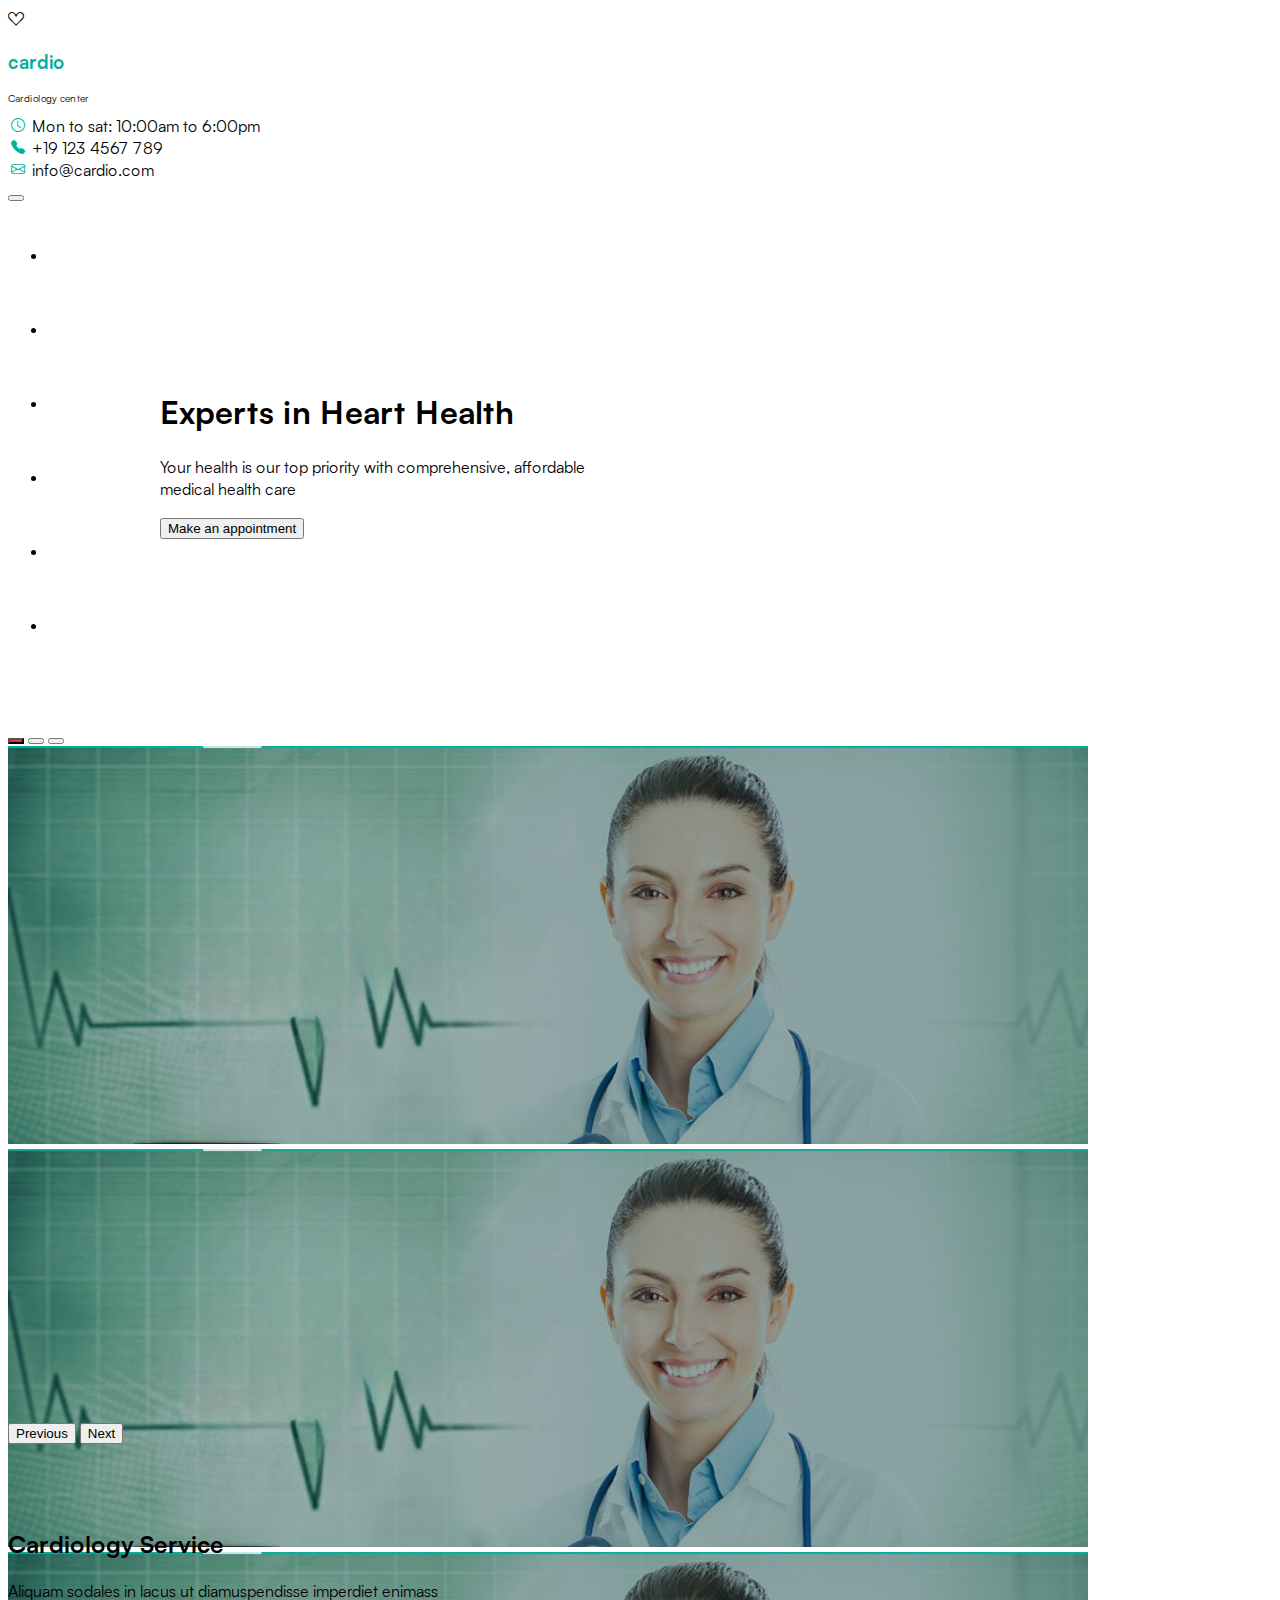
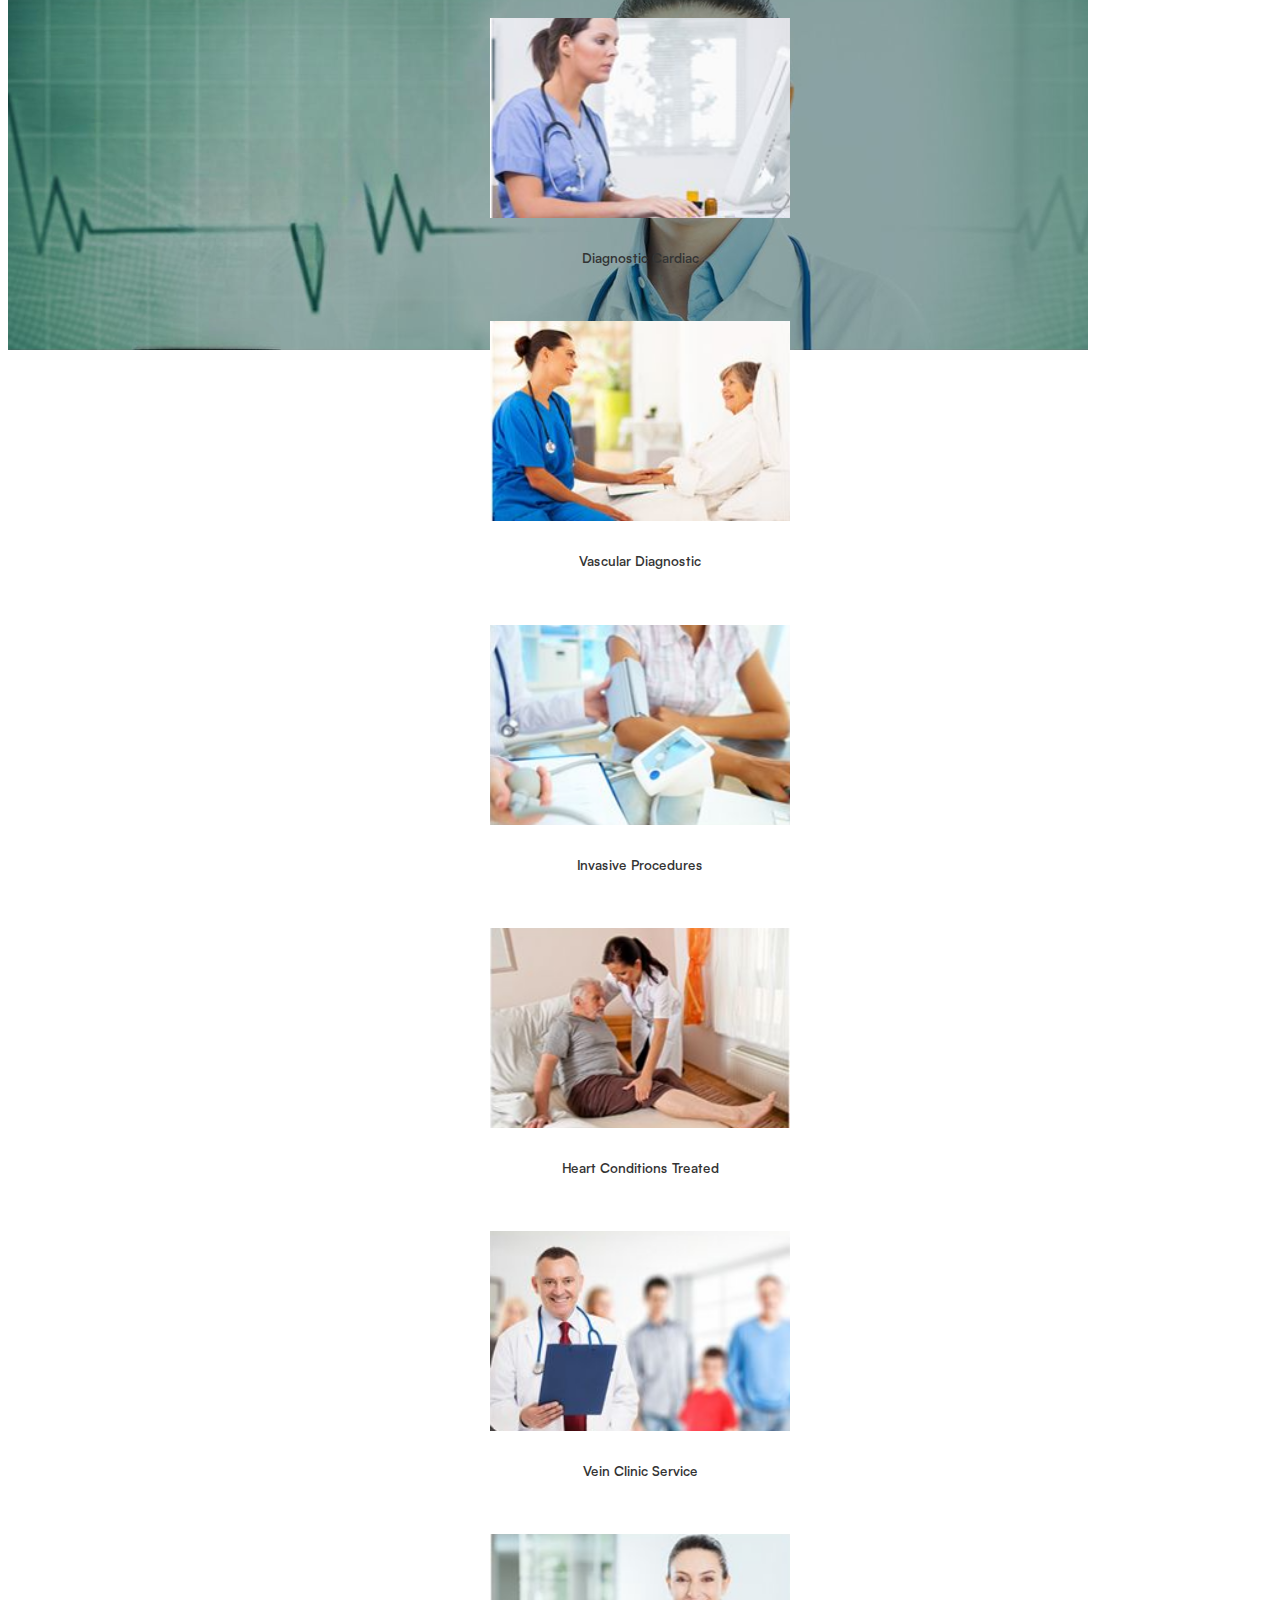
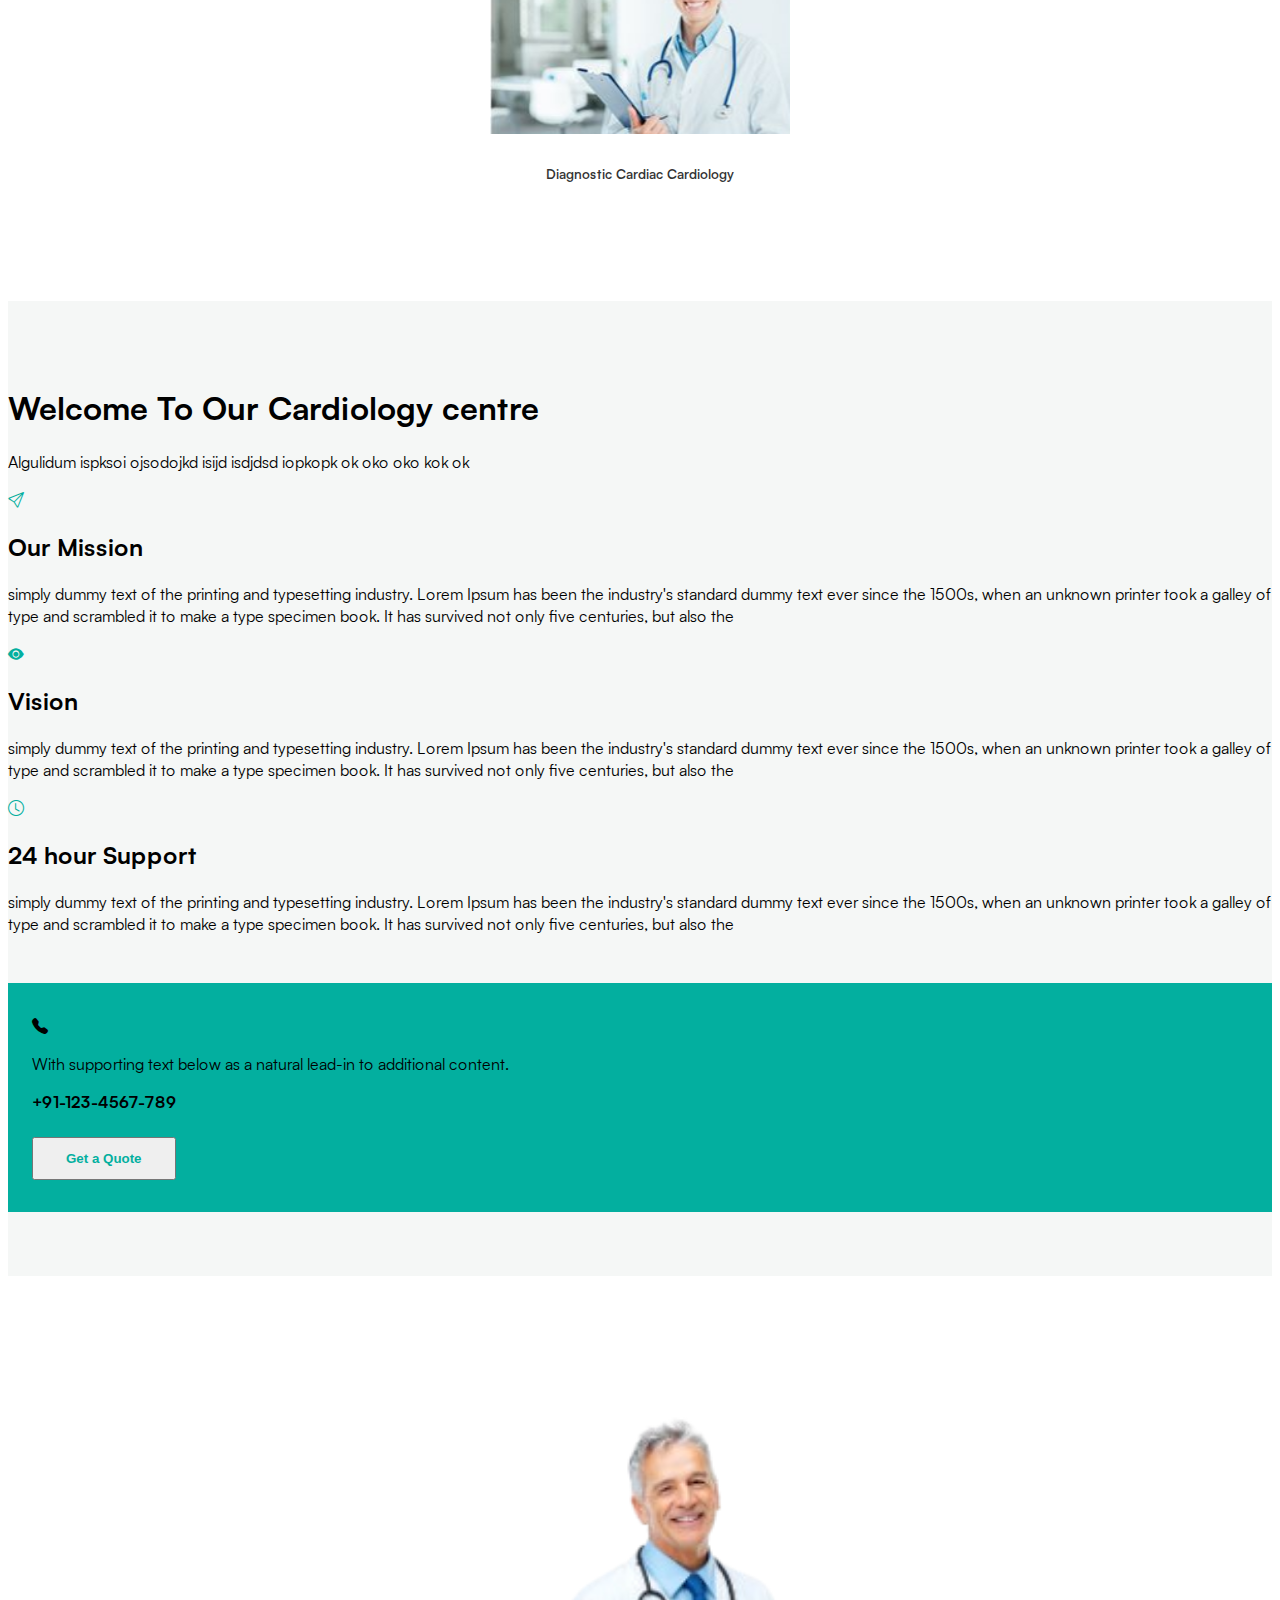
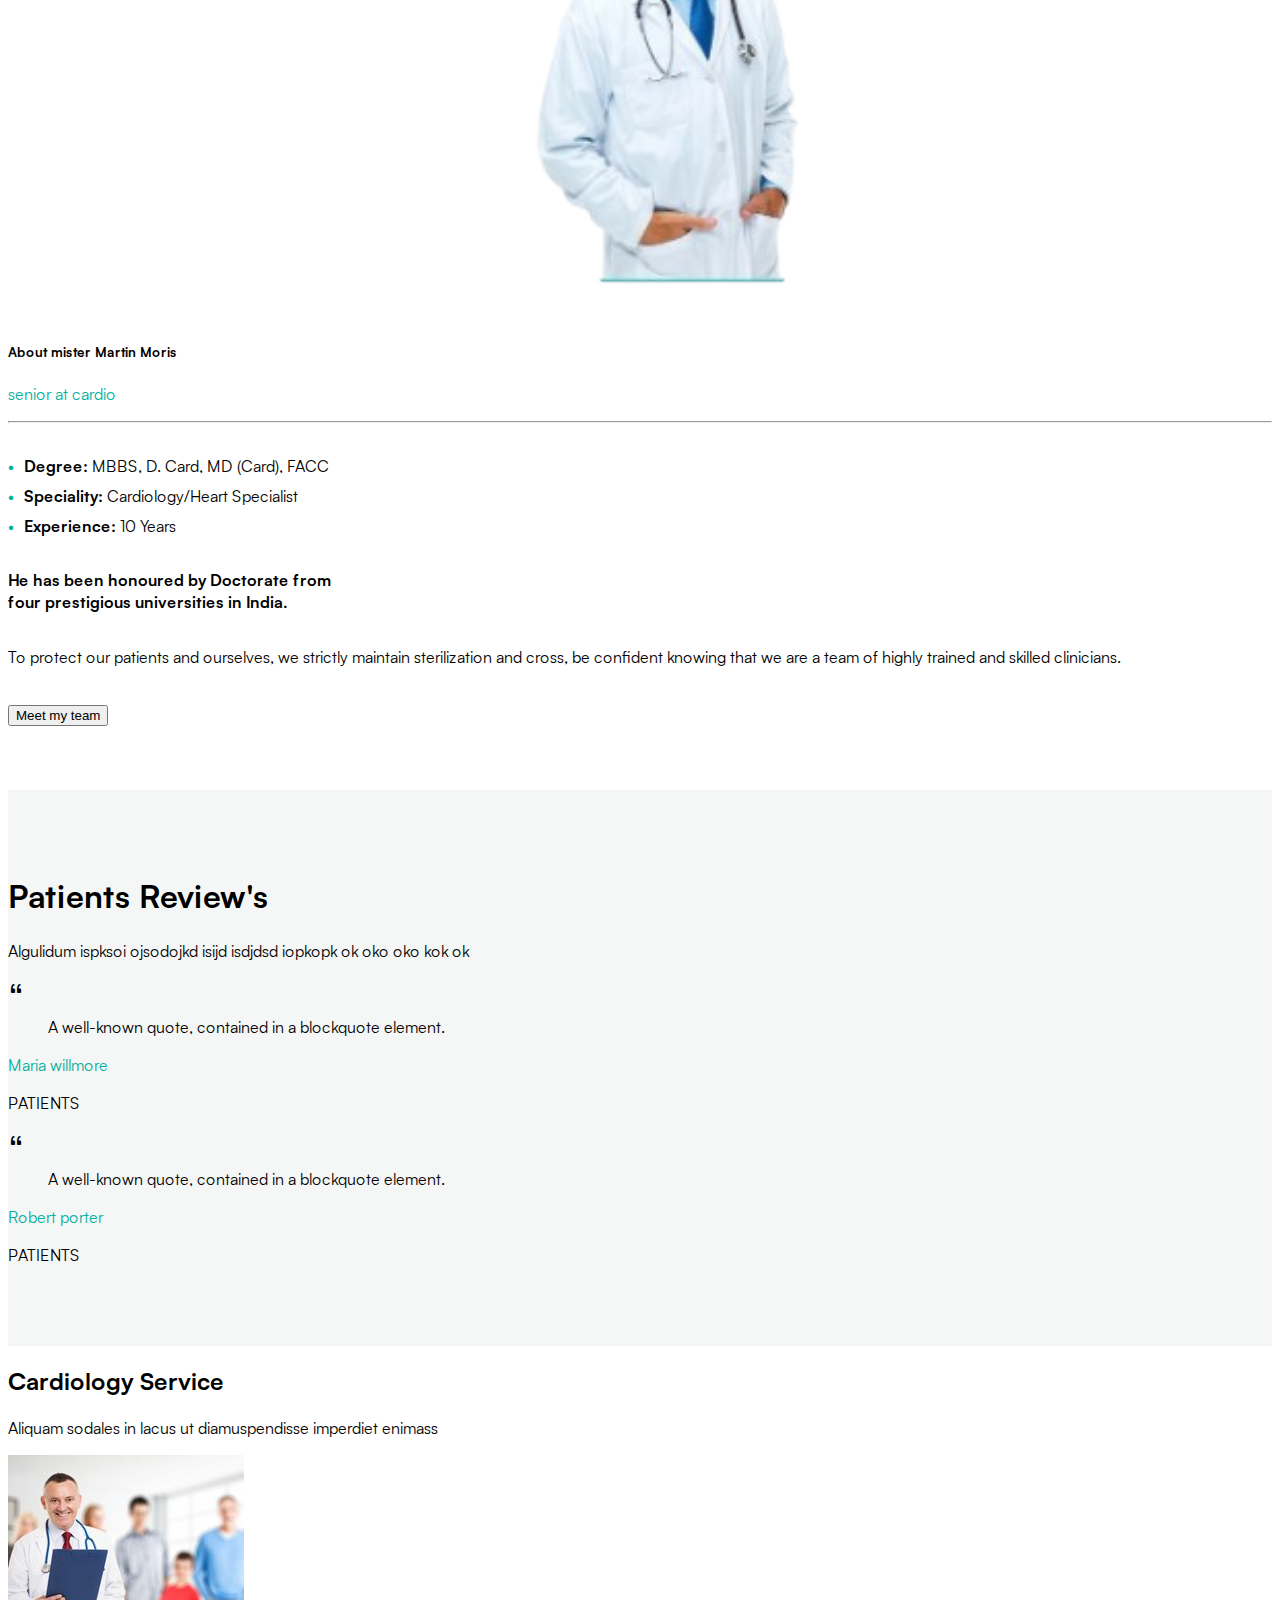
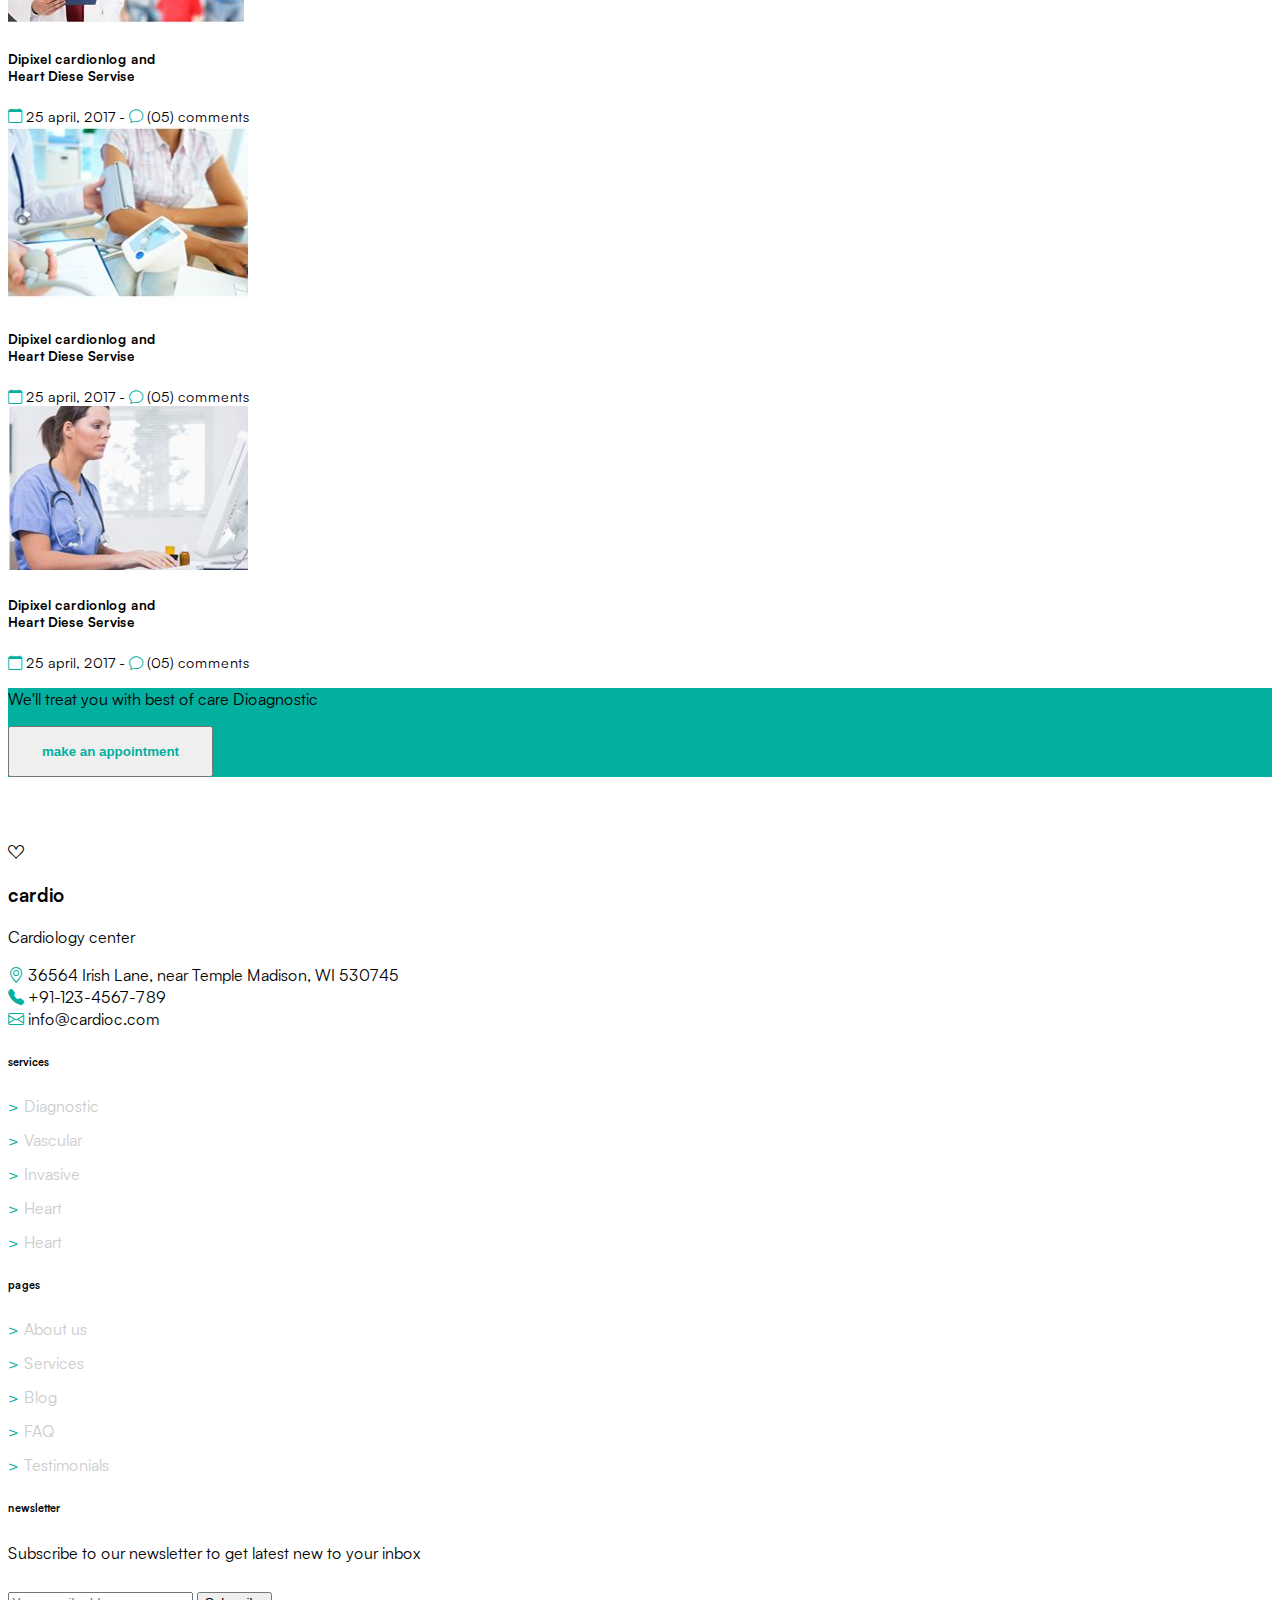
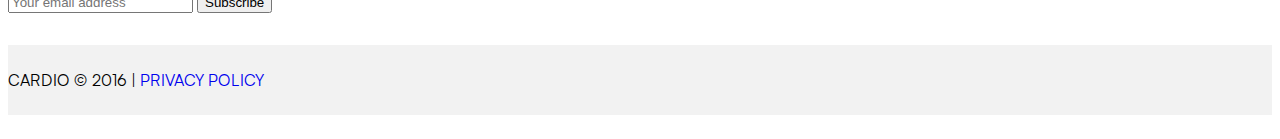
<file: index.html>
<!DOCTYPE html>
<html lang="en">

<head>
    <meta charset="UTF-8">
    <meta name="viewport" content="width=device-width, initial-scale=1.0">
    <title>Cardio - Cardiology Center</title>
    <link href="https://cdn.jsdelivr.net/npm/bootstrap@5.3.2/dist/css/bootstrap.min.css" rel="stylesheet"
        integrity="sha384-T3c6CoIi6uLrA9TneNEoa7RxnatzjcDSCmG1MXxSR1GAsXEV/Dwwykc2MPK8M2HN" crossorigin="anonymous" />
    <link rel="stylesheet" href="https://cdn.jsdelivr.net/npm/bootstrap-icons@1.10.5/font/bootstrap-icons.css" />
    <link rel="stylesheet" href="style/style.css" />
</head>

<body>
    <header class="bg-body-tertiary">
        <div class="container">
            <div class="d-flex flex-column flex-lg-row justify-content-between align-items-center py-3">
                <div class="d-flex align-items-center mb-3 mb-lg-0">
                    <i class="bi bi-suit-heart text-danger me-4 logo-icon"></i>
                    <div class="d-flex flex-column">
                        <h3 class="text-uppercase m-0 p-0 fw-bold brand-name">cardio</h3>
                        <p class="text-uppercase m-0 p-0 brand-subtitle">Cardiology center</p>
                    </div>
                </div>
                
                <div class="d-flex flex-column flex-md-row gap-3 gap-md-4">
                    <div class="d-flex align-items-center">
                        <i class="btn btn-outline-success rounded-circle bi bi-clock contact-icon"></i>
                        <span class="ms-2">Mon to sat: 10:00am to 6:00pm</span>
                    </div>
                    <div class="d-flex align-items-center">
                        <i class="btn btn-outline-success rounded-circle bi bi-telephone-fill contact-icon"></i>
                        <span class="ms-2">+19 123 4567 789</span>
                    </div>
                    <div class="d-flex align-items-center">
                        <i class="btn btn-outline-success rounded-circle bi bi-envelope contact-icon"></i>
                        <span class="ms-2">info@cardio.com</span>
                    </div>
                </div>
            </div>
        </div>
    </header>

    <nav class="navbar navbar-expand-lg navbar-light bg-white shadow-sm">
        <div class="container">
            <button class="navbar-toggler" type="button" data-bs-toggle="collapse"
                data-bs-target="#navbarSupportedContent" aria-controls="navbarSupportedContent" aria-expanded="false"
                aria-label="Toggle navigation">
                <span class="navbar-toggler-icon"></span>
            </button>
            <div class="collapse navbar-collapse" id="navbarSupportedContent">
                <ul class="navbar-nav mx-auto mb-2 mb-lg-0">
                    <li class="nav-item">
                        <a class="nav-link text-uppercase px-4 active modern-nav-link" aria-current="page" href="#">Home</a>
                    </li>
                    <li class="nav-item">
                        <a class="nav-link text-uppercase px-4 modern-nav-link" href="#">Service</a>
                    </li>
                    <li class="nav-item">
                        <a class="nav-link text-uppercase px-4 modern-nav-link" href="#">Blog</a>
                    </li>
                    <li class="nav-item">
                        <a class="nav-link text-uppercase px-4 modern-nav-link" href="#">Features</a>
                    </li>
                    <li class="nav-item">
                        <a class="nav-link text-uppercase px-4 modern-nav-link" href="#">Contact us</a>
                    </li>
                    <li class="nav-item">
                        <a class="nav-link text-uppercase px-4 modern-nav-link" href="#">Style guide</a>
                    </li>
                </ul>
                <div class="d-flex">
                    <button class="btn btn-outline-primary search-btn" type="button">
                        <i class="bi bi-search"></i>
                    </button>
                </div>
            </div>
        </div>
    </nav>

    <section id="carouselExampleIndicators" class="carousel slide position-relative">
        <div class="hero-content">
            <h1>Experts in Heart Health</h1>
            <p>Your health is our top priority with comprehensive, affordable <br> medical health care</p>
            <button type="button" class="btn rounded-0 text-uppercase btn-danger py-2 px-4">Make an appointment</button>
        </div>

        <div class="carousel-indicators custom-indicators">
            <button type="button" data-bs-target="#carouselExampleIndicators" data-bs-slide-to="0" class="active"
                aria-current="true" aria-label="Slide 1"></button>
            <button type="button" data-bs-target="#carouselExampleIndicators" data-bs-slide-to="1"
                aria-label="Slide 2"></button>
            <button type="button" data-bs-target="#carouselExampleIndicators" data-bs-slide-to="2"
                aria-label="Slide 3"></button>
        </div>
        <div class="carousel-inner carousel-height">
            <div class="carousel-item active">
                <img src="public/images/doctor.png" class="object-fit-cover d-block w-100" alt="Doctor">
            </div>
            <div class="carousel-item">
                <img src="public/images/doctor.png" class="object-fit-cover d-block w-100" alt="Doctor">
            </div>
            <div class="carousel-item">
                <img src="public/images/doctor.png" class="object-fit-cover d-block w-100" alt="Doctor">
            </div>
        </div>
        <button class="carousel-control-prev" type="button" data-bs-target="#carouselExampleIndicators"
            data-bs-slide="prev">
            <span class="carousel-control-prev-icon" aria-hidden="true"></span>
            <span class="visually-hidden">Previous</span>
        </button>
        <button class="carousel-control-next" type="button" data-bs-target="#carouselExampleIndicators"
            data-bs-slide="next">
            <span class="carousel-control-next-icon" aria-hidden="true"></span>
            <span class="visually-hidden">Next</span>
        </button>
    </section>

    <section class="container mt-5 services-section">
        <div class="text-center mb-5">
            <h2>Cardiology Service</h2>
            <p>Aliquam sodales in lacus ut diamuspendisse imperdiet enimass</p>
        </div>

        <div class="row g-4">
            <div class="col-md-4 text-center service-item">
                <img src="public/images/section1.png" alt="Diagnostic Cardiac" class="img-fluid">
                <h5 class="mt-2">Diagnostic Cardiac</h5>
            </div>
            <div class="col-md-4 text-center service-item">
                <img src="public/images/section2.png" alt="Vascular Diagnostic" class="img-fluid">
                <h5 class="mt-2">Vascular Diagnostic</h5>
            </div>
            <div class="col-md-4 text-center service-item">
                <img src="public/images/section3.png" alt="Invasive Procedures" class="img-fluid">
                <h5 class="mt-2">Invasive Procedures</h5>
            </div>
            <div class="col-md-4 text-center service-item">
                <img src="public/images/section4.png" alt="Heart Conditions Treated" class="img-fluid">
                <h5 class="mt-2">Heart Conditions Treated</h5>
            </div>
            <div class="col-md-4 text-center service-item">
                <img src="public/images/section5.png" alt="Vein Clinic Service" class="img-fluid">
                <h5 class="mt-2">Vein Clinic Service</h5>
            </div>
            <div class="col-md-4 text-center service-item">
                <img src="public/images/section6.png" alt="Diagnostic Cardiac Cardiology" class="img-fluid">
                <h5 class="mt-2">Diagnostic Cardiac Cardiology</h5>
            </div>
        </div>
    </section>

    <section class="welcome-section container-fluid pt-5 mt-5">
        <div class="text-center mb-5">
            <h1>Welcome To Our Cardiology centre</h1>
            <p>Algulidum ispksoi ojsodojkd isijd isdjdsd iopkopk ok oko oko kok ok</p>
        </div>

        <div class="container p-5">
            <div class="row text-dark g-4">
                <div class="col-lg-4">
                    <div class="d-flex align-items-center mb-3">
                        <i class="bi bi-send me-2 fs-1 mission-icon"></i>
                        <h2>Our Mission</h2>
                    </div>
                    <p>simply dummy text of the printing and typesetting industry. Lorem Ipsum has been the
                        industry's standard dummy text ever since the 1500s, when an unknown printer took a galley
                        of type and scrambled it to make a type specimen book. It has survived not only five
                        centuries, but also the </p>
                </div>
                <div class="col-lg-4">
                    <div class="d-flex align-items-center mb-3">
                        <i class="bi bi-eye-fill me-2 fs-1 vision-icon"></i>
                        <h2>Vision</h2>
                    </div>
                    <p>simply dummy text of the printing and typesetting industry. Lorem Ipsum has been the
                        industry's standard dummy text ever since the 1500s, when an unknown printer took a galley
                        of type and scrambled it to make a type specimen book. It has survived not only five
                        centuries, but also the </p>
                </div>
                <div class="col-lg-4">
                    <div class="d-flex align-items-center mb-3">
                        <i class="bi bi-clock me-2 fs-1 support-icon"></i>
                        <h2>24 hour Support</h2>
                    </div>
                    <p>simply dummy text of the printing and typesetting industry. Lorem Ipsum has been the
                        industry's standard dummy text ever since the 1500s, when an unknown printer took a galley
                        of type and scrambled it to make a type specimen book. It has survived not only five
                        centuries, but also the </p>
                </div>
            </div>

            <div class="card w-100 text-white mt-4 cta-card">
                <div class="card-body d-flex flex-column flex-md-row align-items-center cta-card-body">
                    <i class="bi bi-telephone-fill fs-2 text-white btn btn-outline-light rounded-circle me-3 mb-3 mb-md-0"></i>
                    <div class="flex-grow-1 text-center text-md-start cta-text-section">
                        <p class="card-text mb-1">With supporting text below as a natural lead-in to additional content.</p>
                        <strong>+91-123-4567-789</strong>
                    </div>
                    <button class="btn btn-light quote-btn">Get a Quote</button>
                </div>
            </div>
        </div>
    </section>

    <section class="container p-5 mt-5 doctor-section">
        <div class="row align-items-center doctor-row">
            <div class="col-lg-6 doctor-image-col">
                <img src="public/images/doctor2.png" class="img-fluid doctor-image" alt="Dr. Martin Moris">
            </div>
            <div class="col-lg-6">
                <div class="doctor-info">
                    <h5>About mister Martin Moris</h5>
                    <p class="text-uppercase doctor-title">senior at cardio</p>
                    <hr>
                    <ul class="doctor-credentials">
                        <li><strong>Degree:</strong> MBBS, D. Card, MD (Card), FACC</li>
                        <li><strong>Speciality:</strong> Cardiology/Heart Specialist</li>
                        <li><strong>Experience:</strong> 10 Years</li>
                    </ul>
                    <h4>He has been honoured by Doctorate from<br> four prestigious universities in India.</h4>
                    <p class="doctor-description">To protect our patients and ourselves, we strictly maintain sterilization and cross,
                        be confident knowing that we are a team of highly trained and skilled clinicians.</p>
                    <button type="button" class="btn text-uppercase btn-danger px-4 py-2">Meet my team</button>
                </div>
            </div>
        </div>
    </section>

    <section class="reviews-section container-fluid">
        <div class="container p-5">
            <div class="text-center mb-5">
                <h1>Patients Review's</h1>
                <p>Algulidum ispksoi ojsodojkd isijd isdjdsd iopkopk ok oko oko kok ok</p>
            </div>

            <div class="row">
                <div class="col-lg-6 d-flex mb-4">
                    <i class="bi bi-quote text-danger me-3 fs-2"></i>
                    <div>
                        <blockquote class="blockquote">
                            <p>A well-known quote, contained in a blockquote element.</p>
                        </blockquote>
                        <figcaption class="blockquote-footer text-uppercase reviewer-name">
                            Maria willmore
                        </figcaption>
                        <p class="mb-0">PATIENTS</p>
                    </div>
                </div>
                <div class="col-lg-6 d-flex mb-4">
                    <i class="bi bi-quote text-danger me-3 fs-2"></i>
                    <div>
                        <blockquote class="blockquote">
                            <p>A well-known quote, contained in a blockquote element.</p>
                        </blockquote>
                        <figcaption class="blockquote-footer text-uppercase reviewer-name">
                            Robert porter
                        </figcaption>
                        <p class="mb-0">PATIENTS</p>
                    </div>
                </div>
            </div>
        </div>
    </section>

    <section class="container mt-5">
        <div class="text-center mb-5">
            <h2>Cardiology Service</h2>
            <p>Aliquam sodales in lacus ut diamuspendisse imperdiet enimass</p>
        </div>

        <div class="row g-4">
            <div class="col-12 col-md-6 col-lg-4 mx-auto">
                <img src="public/images/section5.png" alt="Blog post" class="img-fluid">
                <h5 class="text-start mt-2">Dipixel cardionlog and <br> Heart Diese Servise</h5>
                <p class="text-uppercase blog-meta">
                    <i class="bi bi-calendar blog-icon"></i> 25 april, 2017 - 
                    <i class="bi bi-chat blog-icon"></i> (05) comments
                </p>
            </div>
            <div class="col-12 col-md-6 col-lg-4 mx-auto">
                <img src="public/images/section3.png" alt="Blog post" class="img-fluid">
                <h5 class="text-start mt-2">Dipixel cardionlog and <br> Heart Diese Servise</h5>
                <p class="text-uppercase blog-meta">
                    <i class="bi bi-calendar blog-icon"></i> 25 april, 2017 - 
                    <i class="bi bi-chat blog-icon"></i> (05) comments
                </p>
            </div>
            <div class="col-12 col-md-6 col-lg-4 mx-auto">
                <img src="public/images/section1.png" alt="Blog post" class="img-fluid">
                <h5 class="text-start mt-2">Dipixel cardionlog and <br> Heart Diese Servise</h5>
                <p class="text-uppercase blog-meta">
                    <i class="bi bi-calendar blog-icon"></i> 25 april, 2017 - 
                    <i class="bi bi-chat blog-icon"></i> (05) comments
                </p>
            </div>
        </div>
    </section>

    <section class="card rounded-0 mt-5 w-100 final-cta">
        <div class="container">
            <div class="card-body d-flex flex-column flex-md-row align-items-center">
                <div class="flex-grow-1 text-center text-md-start mb-3 mb-md-0">
                    <p class="card-text text-white fs-2 mb-0">We'll treat you with best of care Dioagnostic</p>
                </div>
                <button class="btn btn-light text-uppercase p-3 final-cta-btn">make an appointment</button>
            </div>
        </div>
    </section>

    <footer class="bg-dark text-white footer-enhanced">
        <div class="container py-5">
            <div class="row mt-3">
                <div class="col-md-6 col-lg-4 mb-4">
                    <div class="d-flex align-items-center mb-4">
                        <i class="bi bi-suit-heart text-white me-4 footer-logo-icon"></i>
                        <div>
                            <h3 class="text-uppercase m-0 fw-bold text-white">cardio</h3>
                            <p class="text-uppercase m-0">Cardiology center</p>
                        </div>
                    </div>
                    <div class="d-flex mb-2">
                        <i class="bi bi-geo-alt me-2 mt-1 footer-contact-icon"></i>
                        <span>36564 Irish Lane, near Temple Madison, WI 530745</span>
                    </div>
                    <div class="d-flex mb-2">
                        <i class="bi bi-telephone-fill me-2 mt-1 footer-contact-icon"></i>
                        <span>+91-123-4567-789</span>
                    </div>
                    <div class="d-flex mb-2">
                        <i class="bi bi-envelope me-2 mt-1 footer-contact-icon"></i>
                        <span>info@cardioc.com</span>
                    </div>
                </div>

                <div class="col-md-3 col-lg-2 mb-4">
                    <h6 class="text-uppercase fw-bold mb-4">services</h6>
                    <ul class="list-unstyled footer-list">
                        <li><a href="#" class="text-white">Diagnostic</a></li>
                        <li><a href="#" class="text-white">Vascular</a></li>
                        <li><a href="#" class="text-white">Invasive</a></li>
                        <li><a href="#" class="text-white">Heart</a></li>
                        <li><a href="#" class="text-white">Heart</a></li>
                    </ul>
                </div>

                <div class="col-md-3 col-lg-2 mb-4">
                    <h6 class="text-uppercase fw-bold mb-4">pages</h6>
                    <ul class="list-unstyled footer-list">
                        <li><a href="#" class="text-white">About us</a></li>
                        <li><a href="#" class="text-white">Services</a></li>
                        <li><a href="#" class="text-white">Blog</a></li>
                        <li><a href="#" class="text-white">FAQ</a></li>
                        <li><a href="#" class="text-white">Testimonials</a></li>
                    </ul>
                </div>

                <div class="col-md-6 col-lg-4 mb-4">
                    <h6 class="text-uppercase fw-bold mb-4">newsletter</h6>
                    <p class="newsletter-text">Subscribe to our newsletter to get latest new to your inbox</p>
                    <div class="input-group mb-3">
                        <input type="email" class="form-control" placeholder="Your email address" 
                               aria-label="Email address" aria-describedby="newsletter-button">
                        <button class="btn btn-danger" type="button" id="newsletter-button">Subscribe</button>
                    </div>
                </div>
            </div>
        </div>

        <div class="text-center py-4 footer-copyright">
            CARDIO © 2016 | <a href="#" class="text-white fw-bold">PRIVACY POLICY</a>
        </div>
    </footer>

    <script src="https://cdn.jsdelivr.net/npm/bootstrap@5.3.2/dist/js/bootstrap.bundle.min.js"
        integrity="sha384-C6RzsynM9kWDrMNeT87bh95OGNyZPhcTNXj1NW7RuBCsyN/o0jlpcV8Qyq46cDfL"
        crossorigin="anonymous"></script>
    <script src="main.js"></script>
</body>

</html>
</file>
<file: style/style.css>
@font-face {
    font-family: myFirstFont;
    src: url('../public/fonts/satoshi.ttf');
}

body {
    font-family: myFirstFont, sans-serif;
}


.logo-icon {
    transform: scale(2.5);
}

.brand-name {
    color: #03AF9F;
}

.brand-subtitle {
    color: inherit;
    font-size: 10px;
}

.contact-icon {
    color: #03AF9F !important;
    border: none !important;
    background: none !important;
    transition: all 0.3s ease;
    width: 20px;
    height: 20px;
    display: inline-flex;
    align-items: center;
    justify-content: center;
    font-size: 14px;
}

.contact-icon:hover {
    color: #028a7a !important;
}

.modern-navbar {
    background-color: #03AF9F !important;
    padding: 0 !important;
    min-height: 50px;
}

.border-right-link {
    border-right: 2px solid rgba(255, 255, 255, 0.3) !important;
}


.modern-nav-link {
    font-weight: 600 !important;
    letter-spacing: 1px !important;
    color: white !important;
    font-size: 13px !important;
    padding: 0.75rem 1.5rem !important;
    transition: all 0.3s ease !important;
    height: 50px;
    display: flex;
    align-items: center;
}

.modern-nav-link:hover {
    color: #e0f2f1 !important;
    background-color: rgba(255, 255, 255, 0.1) !important;
}

.modern-nav-link.active {
    color: white !important;
    background-color: rgba(255, 255, 255, 0.2) !important;
}

.search-btn {
    background-color: rgba(255, 255, 255, 0.2) !important;
    border: none !important;
    color: white !important;
    width: 40px;
    height: 40px;
    display: flex;
    align-items: center;
    justify-content: center;
    transition: all 0.3s ease;
    margin: 5px;
}

.search-btn:hover {
    background-color: rgba(255, 255, 255, 0.3) !important;
    color: white !important;
}


.hero-content {
    position: absolute;
    top: 50%;
    left: 10rem;
    transform: translateY(-5rem);
    z-index: 3;
    width: 75%;
}

.carousel-height {
    height: 75vh;
}

.carousel-indicators {
    text-align: left;
    left: -5% !important;
    right: inherit;
    z-index: 1;
}


.carousel-indicators button.active {
    background-color: #DC3545;
}

@media (max-width: 1200px) {
    .carousel-control-prev,
    .carousel-control-next,
    .carousel-indicators {
        display: none !important;
    }
    
    .hero-content {
        left: 2rem;
        width: calc(100% - 4rem);
        transform: translateY(-2rem);
    }
    
    .hero-content h1 {
        font-size: 2.5rem;
        line-height: 1.2;
    }
    
    .hero-content p {
        font-size: 1.1rem;
        line-height: 1.4;
        margin-bottom: 2rem;
    }
}

.services-section {
    padding: 4rem 0;
}

.services-section .service-item {
    display: flex;
    flex-direction: column;
    align-items: center;
    justify-content: center;
    text-align: center;
    margin-bottom: 2rem;
}

.services-section .service-item img {
    width: 100%;
    max-width: 300px;
    height: 200px;
    object-fit: cover;
    margin-bottom: 1rem;
}

.services-section .service-item h5 {
    margin-top: 1rem;
    font-weight: 600;
    color: #333;
}


.welcome-section {
    background-color: #F5F7F6;
    padding: 4rem 0;
}

.mission-icon,
.vision-icon,
.support-icon {
    color: #03AF9F;
}

.cta-card {
    background-color: #03AF9F;
    margin-top: 3rem;
}

.cta-card-body {
    padding: 2rem 1.5rem;
}

.cta-text-section {
    margin-bottom: 1.5rem;
}

.quote-btn {
    color: #03AF9F;
    font-weight: 600;
    padding: 0.75rem 2rem;
}


.doctor-section {
    padding: 4rem 0;
    min-height: 600px;
}

.doctor-row {
    min-height: 500px;
    align-items: center;
}

.doctor-image-col {
    display: flex;
    align-items: center;
    justify-content: center;
    padding: 2rem;
}

.doctor-image {
    width: 100%;
    max-width: 450px;
    height: auto;
    object-fit: cover;
}

.doctor-info {
    padding: 0rem;
}

.doctor-title {
    color: #03AF9F;
}

.doctor-credentials {
    text-align: left;
    list-style: none;
    padding-left: 0;
    margin: 2rem 0;
}

.doctor-credentials li {
    margin-bottom: 0.5rem;
    padding-left: 1rem;
    position: relative;
}

.doctor-credentials li::before {
    content: "•";
    color: #03AF9F;
    position: absolute;
    left: 0;
}

.doctor-description {
    margin: 2rem 0;
    line-height: 1.6;
}


.reviews-section {
    background-color: #F5F7F6;
    padding: 4rem 0;
}

.reviewer-name {
    color: #03AF9F;
}


.blog-section {
    padding: 4rem 0;
}

.blog-item {
    text-align: center;
    margin-bottom: 2rem;
}

.blog-item img {
    width: 100%;
    max-width: 350px;
    height: 250px;
    object-fit: cover;
    margin-bottom: 1.5rem;
    margin-left: auto;
    margin-right: auto;
    display: block;
}

.blog-item h5 {
    margin: 1rem 0;
    font-weight: 600;
    color: #333;
    text-align: center;
}

.blog-icon {
    color: #03AF9F;
}

.blog-meta {
    margin-bottom: 0;
    font-size: 0.9rem;
}


.final-cta {
    background-color: #03AF9F;
    border-radius: 0;
}

.final-cta-btn {
    color: #03AF9F;
    font-weight: 600;
    padding: 1rem 2rem;
}


.footer-enhanced {
    padding: 4rem 0 1rem 0;
}

.footer-logo-icon {
    transform: scale(3);
}

.footer-contact-icon {
    color: #03AF9F;
}

.footer-section {
    margin-bottom: 3rem;
}

.footer-list {
    list-style: none;
    padding-left: 0;
}

.footer-list li {
    margin-bottom: 0.75rem;
    padding-left: 1rem;
    position: relative;
}

.footer-list li::before {
    content: ">";
    color: #03AF9F;
    position: absolute;
    left: 0;
}

.footer-list a {
    text-decoration: none;
    color: #ccc;
    transition: color 0.3s ease;
}

.footer-list a:hover {
    color: #03AF9F !important;
}

.newsletter-text {
    margin-bottom: 1.5rem;
    line-height: 1.6;
}

.footer-copyright {
    background-color: rgba(0, 0, 0, 0.05);
    margin-top: 2rem;
    padding: 1.5rem 0;
}

.footer-copyright a {
    text-decoration: none;
}

.footer-copyright a:hover {
    color: #03AF9F !important;
}


@media (max-width: 1200px) {
    .hero-content {
        left: 5rem;
        width: calc(100% - 10rem);
    }
}

@media (max-width: 992px) {
    .hero-content {
        left: 2rem;
        width: calc(100% - 4rem);
        transform: translateY(-1rem);
    }
    
    .hero-content h1 {
        font-size: 2.2rem;
        line-height: 1.2;
    }
    
    .hero-content p {
        font-size: 1rem;
        line-height: 1.4;
        margin-bottom: 1.5rem;
    }
    
    .doctor-row {
        flex-direction: column;
        text-align: center;
    }
    
    .doctor-image-col {
        margin-bottom: 2rem;
        padding: 1rem;
    }
    
    .doctor-info {
        padding: 1rem;
    }
    
    .doctor-description {
        width: 100%;
    }
    
    .cta-text-section {
        margin-bottom: 1.5rem;
        text-align: center;
    }
}

@media (max-width: 768px) {
    header .container > div {
        align-items: flex-start !important;
    }
    
    .modern-navbar {
        padding: 1rem 0 !important;
    }
    
    .navbar-collapse {
        margin-top: 1rem;
        padding: 1rem 0;
    }
    
    .modern-nav-link {
        padding: 1rem 1.5rem !important;
        height: auto;
        border-right: none !important;
    }
    
    .services-section .service-item {
        margin-bottom: 3rem;
    }
    
    .services-section .service-item img {
        max-width: 280px;
        height: 180px;
    }
    
    .hero-content {
        left: 2rem;
        width: calc(100% - 4rem);
        transform: translateY(-1rem);
    }
    
    .hero-content h1 {
        font-size: 1.8rem;
        line-height: 1.2;
    }
    
    .hero-content p {
        font-size: 0.95rem;
        line-height: 1.4;
        margin-bottom: 1.5rem;
    }
    
    .doctor-image {
        max-width: 350px;
    }
    
    .blog-item img {
        max-width: 300px;
        height: 200px;
    }
    
    .newsletter-text {
        width: 100%;
    }
    
    .footer-section {
        margin-bottom: 2rem;
        text-align: center;
    }
    
    .cta-card-body {
        flex-direction: column;
        text-align: center;
        padding: 2rem 1rem;
    }
    
    .cta-text-section {
        margin-bottom: 2rem;
    }
}

@media (max-width: 576px) {
    .modern-nav-link {
        padding: 0.75rem 1rem !important;
    }
    
    .hero-content {
        left: 1rem;
        width: calc(100% - 2rem);
        transform: translateY(-0.5rem);
    }
    
    .hero-content h1 {
        font-size: 1.5rem;
        line-height: 1.2;
    }
    
    .hero-content p {
        font-size: 0.9rem;
        line-height: 1.4;
        margin-bottom: 1.5rem;
    }
    
    .logo-icon,
    .footer-logo-icon {
        transform: scale(2);
    }
    
    .services-section .service-item img {
        max-width: 250px;
        height: 160px;
    }
    
    .blog-item img {
        max-width: 250px;
        height: 160px;
    }
    
    .doctor-image {
        max-width: 280px;
    }
    
    .doctor-info {
        padding: 0.5rem;
    }
    
    .footer-enhanced {
        padding: 2rem 0 1rem 0;
    }
    
    .footer-section {
        margin-bottom: 1.5rem;
    }
    
    .cta-card-body {
        padding: 1.5rem 1rem;
    }
    
    .final-cta-btn {
        padding: 0.75rem 1.5rem;
        font-size: 0.9rem;
    }
}

@media (max-width: 480px) {
    .hero-content h1 {
        font-size: 1.3rem;
        line-height: 1.2;
    }
    
    .hero-content p {
        font-size: 0.85rem;
        line-height: 1.4;
        margin-bottom: 1.5rem;
    }
    
    .services-section .service-item img {
        max-width: 220px;
        height: 140px;
    }
    
    .blog-item img {
        max-width: 220px;
        height: 140px;
    }
    
    .doctor-image {
        max-width: 250px;
    }
}
</file>
